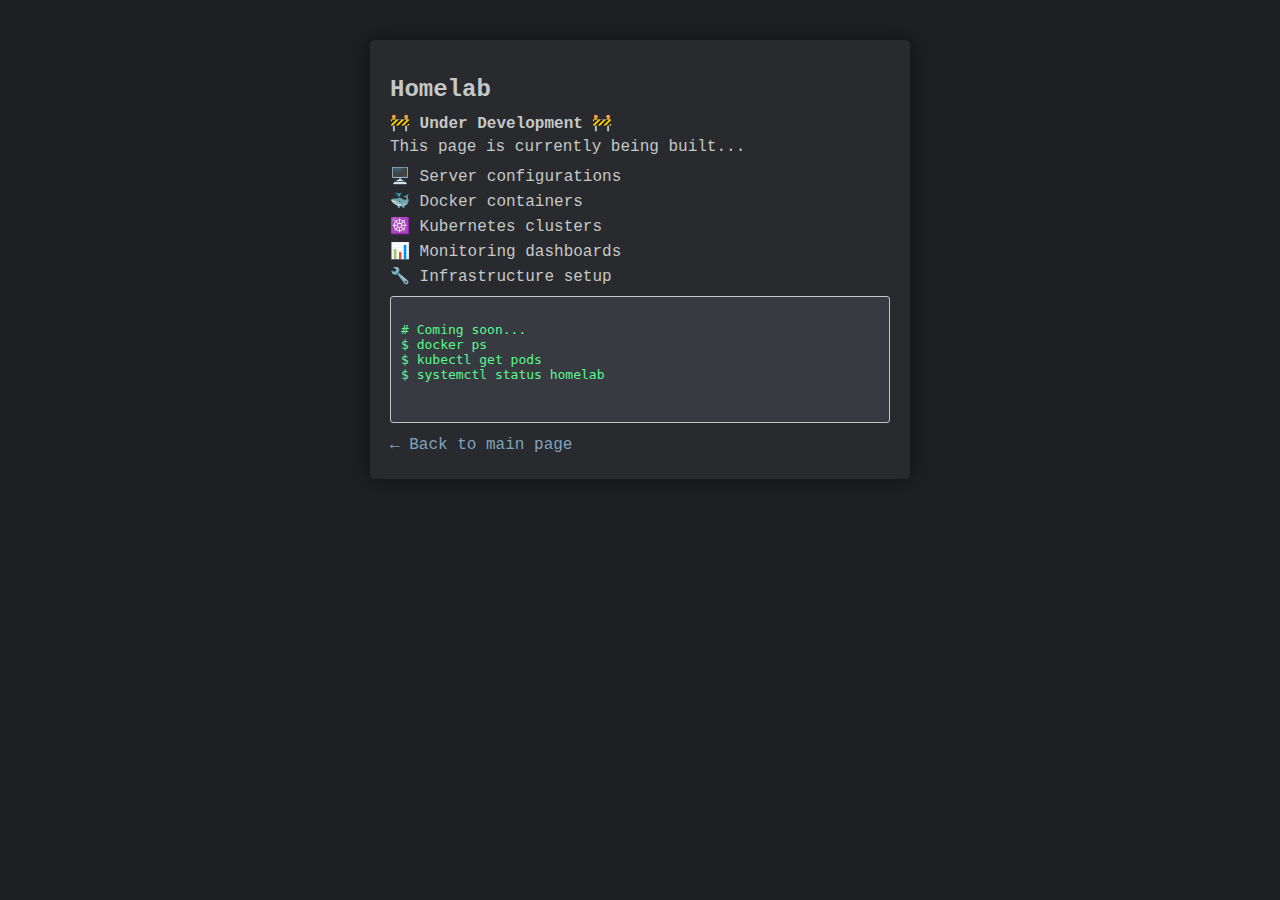
<file: homelab.html>
<!DOCTYPE html>
<html lang="en">
<head>
    <meta charset="UTF-8">
    <meta name="viewport" content="width=device-width, initial-scale=1.0">
    <title>Gombócz Márton - Homelab</title>
    <link rel="icon" type="image/png" href="https://img.icons8.com/?size=100&id=44486&format=png&color=000000">
    <link rel="stylesheet" href="./src/index.css">
</head>
<body>
    <div class="container">
        <div class="terminal visible">
            <h1 class="title">Homelab</h1>
            <p class="description">🚧 <strong>Under Development</strong> 🚧</p>
            <p class="description">This page is currently being built...</p>
            <ul class="info-list">
                <li>🖥️ Server configurations</li>
                <li>🐳 Docker containers</li>
                <li>☸️ Kubernetes clusters</li>
                <li>📊 Monitoring dashboards</li>
                <li>🔧 Infrastructure setup</li>
            </ul>
            <pre class="code-block">
<code>
# Coming soon...
$ docker ps
$ kubectl get pods
$ systemctl status homelab
</code>
            </pre>
            <p class="description">
                <a href="./index.html" class="link">← Back to main page</a>
            </p>
        </div>
    </div>
</body>
</html>
</file>
<file: src/index.css>
/* Responsive styles for mobile devices */
@media (max-width: 600px) {
    html, body {
        font-size: 15px;
        overflow-x: hidden;
    }
    .container {
        padding: 4vw 2vw;
        width: 100vw;
        max-width: 100vw;
        box-sizing: border-box;
    }
    .terminal {
        width: 100vw;
        max-width: 100vw;
        min-width: 0;
        box-sizing: border-box;
        padding: 4vw 2vw;
        margin-top: 4vw;
        font-size: 1em;
        border-radius: 3vw;
    }
    .title {
        font-size: 1.2em;
    }
    .cat-introduction {
        font-size: 0.95em;
        left: 2vw;
        top: 2vw;
        max-width: 90vw;
        word-break: break-word;
    }
    .picture img {
        width: 22vw;
        height: 22vw;
        min-width: 60px;
        min-height: 60px;
        max-width: 120px;
        max-height: 120px;
    }
    .command-line, .command-output {
        font-size: 0.95em;
        padding-left: 1vw;
        word-break: break-word;
    }
    .file-permissions, .file-date {
        width: 18vw;
        font-size: 0.8em;
        min-width: 50px;
    }
    .file-size {
        width: 10vw;
        font-size: 0.8em;
        min-width: 30px;
    }
    .file-item {
        font-size: 0.9em;
        flex-wrap: wrap;
    }
    .code-block {
        font-size: 0.95em;
        padding: 2vw;
    }
}
@media (max-width: 400px) {
    .container, .terminal {
        padding: 2vw 1vw;
    }
    .cat-introduction {
        font-size: 0.9em;
    }
    .title {
        font-size: 1em;
    }
}
/* Add your CSS here */
body {
    background-color: #1d1f21;
    color: #c5c8c6;
    font-family: 'Courier New', Courier, monospace;
    margin: 0;
    padding: 0;
    position: relative; /* Allows absolute positioning within body */
}
.cat-introduction {
    position: absolute; /* Absolute positioning */
    top: 10px; /* Align to the top */
    left: 10px; /* Align to the left */
    color: #5af78e; /* Green color for text */
    font-size: 16px; /* Font size as needed */
}
.typing-effect {
    display: inline-block; /* For typing effect */
    border-right: 2px solid #5af78e; /* Cursor-like effect */
    animation: blink 1.2s step-end infinite; /* Cursor blinking - slower */
    white-space: nowrap; /* Prevent line breaks */
}
@keyframes blink {
    50% {
        border-color: transparent; /* Make the cursor flash */
    }
}
.container {
    display: flex;
    justify-content: center;
    align-items: center;
    flex-direction: column; /* Stack child elements */
    height: auto; /* Allow the height to adjust based on content */
}
.terminal {
    background-color: #282a2e;
    border-radius: 5px;
    padding: 20px;
    width: 500px;
    box-shadow: 0 0 20px rgba(0, 0, 0, 0.5);
    margin-top: 40px; /* Space between terminal and introduction */
    opacity: 0; /* Hide initially */
    transition: opacity 0.5s ease-in;
}
.visible {
    opacity: 1; /* Show when prompted */
}
.title {
    font-size: 24px;
    margin-bottom: 10px;
}
.description {
    margin: 5px 0;
}
.info-list {
    list-style-type: none;
    padding: 0;
    margin: 10px 0;
}
.info-list li {
    margin: 5px 0;
}
.picture {
    margin: 15px 0;
    text-align: center;
}
.picture img {
    border-radius: 50%;
    width: 150px;
    height: 150px;
}
.code-block {
    background-color: #373b41;
    border: 1px solid #c5c8c6;
    border-radius: 3px;
    padding: 10px;
    overflow-x: auto;
    white-space: pre-wrap;
    margin-top: 10px;
}
.code-block code {
    color: #5af78e; /* Green color for comments/shell commands */
}
.code-block .link {
    color: #7dd3fc; /* Light blue-cyan for better visibility */
    text-decoration: underline; /* Always underlined to show it's clickable */
    transition: color 0.2s ease; /* Smooth color transition */
}
.code-block .link:hover {
    color: #fbbf24; /* Bright yellow/orange on hover for high contrast */
    text-decoration: underline;
}
.link {
    color: #81a2be; /* Link color similar to terminal colors */
    text-decoration: none; /* Remove underline */
}
.link:hover {
    text-decoration: underline; /* Underline on hover for visibility */
}
.command-line {
    display: flex;
    align-items: center; /* Align prompt and cursor */
    margin-top: 10px; /* Space after previous section */
    font-size: 16px; /* Font size for command line */
    color: #c5c8c6; /* Default text color */
    padding-left: 10px; /* Indentation for the command line */
}
.prompt {
    color: #5af78e; /* Green color for the prompt */
    margin-right: 5px; /* Space between prompt and cursor */
}
.cursor {
    display: inline-block; /* Display cursor */
    width: 10px; /* Cursor width */
    background-color: #5af78e; /* Cursor color */
    animation: blink 0.7s step-end infinite; /* Cursor blinking */
    height: 1em; /* Height consistent with text */
    margin-left: 2px; /* Small space after prompt */
}
/* Hide the cursor initially */
.hidden {
    visibility: hidden !important; /* Hide cursor */
}

/* Terminal command output styles */
.command-output {
    padding-left: 10px;
    margin-top: 5px;
    font-family: 'Courier New', Courier, monospace;
    color: #c5c8c6;
    font-size: 16px;
    opacity: 0;
    transition: opacity 0.5s ease-in;
}

.command-output.visible {
    opacity: 1;
}

.terminal-output {
    background-color: transparent;
    padding: 10px 0;
}

.file-list {
    display: flex;
    flex-direction: column;
    gap: 3px;
}

.file-item {
    display: flex;
    align-items: center;
    font-family: 'Courier New', Courier, monospace;
    font-size: 14px;
    line-height: 1.4;
}

.file-permissions {
    color: #c5c8c6;
    width: 120px;
    flex-shrink: 0;
}

.file-size {
    color: #c5c8c6;
    width: 60px;
    text-align: right;
    flex-shrink: 0;
    margin-right: 10px;
}

.file-date {
    color: #c5c8c6;
    width: 120px;
    flex-shrink: 0;
    margin-right: 10px;
}

.file-link {
    color: #81a2be; /* Same link color as other links */
    text-decoration: none;
    transition: color 0.2s ease;
}

.file-link:hover {
    color: #5af78e; /* Green hover effect like terminal */
    text-decoration: underline;
}
</file>
